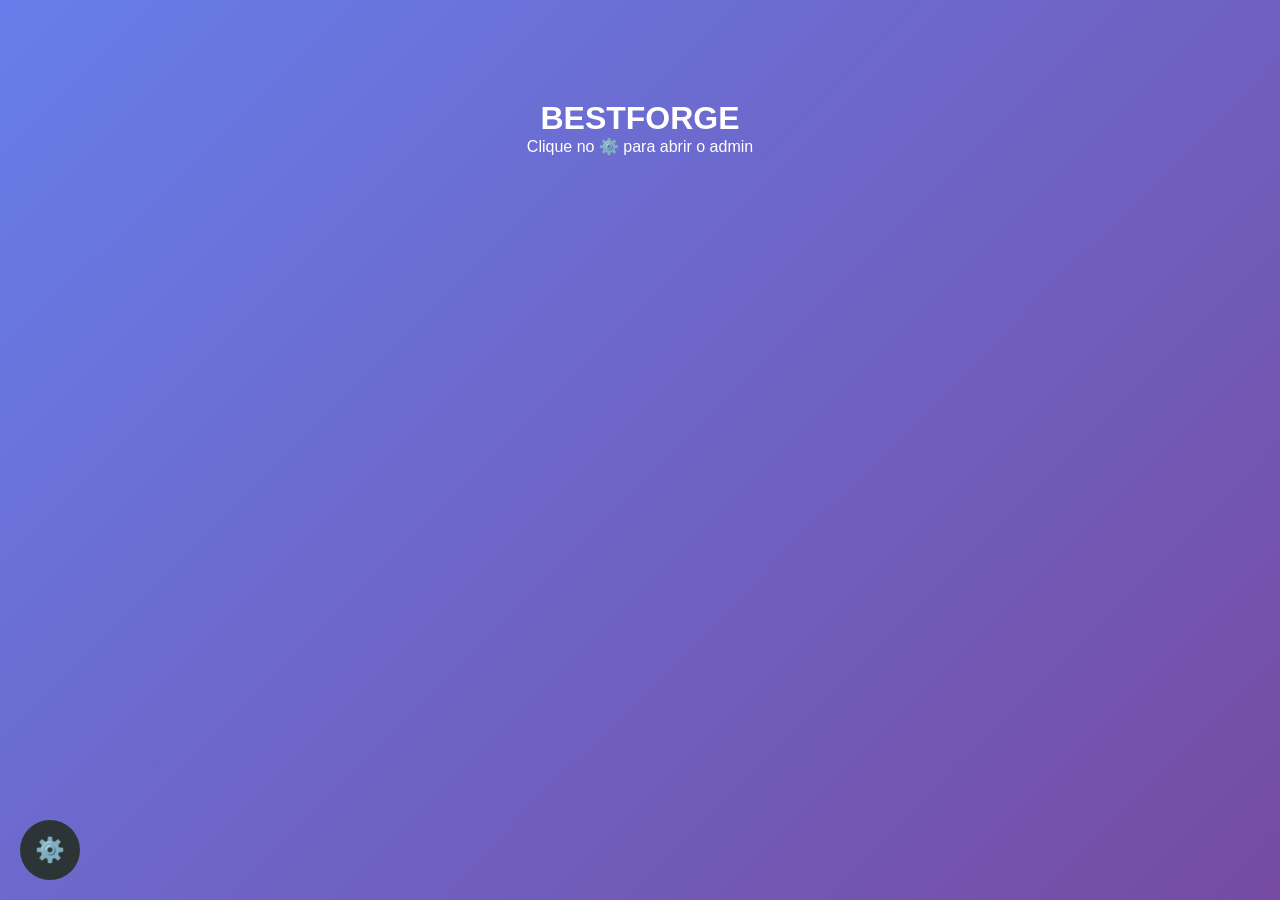
<file: Teste.html>
<!DOCTYPE html>
<html lang="pt-BR">
<head>
    <meta charset="UTF-8">
    <meta name="viewport" content="width=device-width, initial-scale=1.0">
    <title>BESTFORGE</title>
    <style>
        * { margin: 0; padding: 0; box-sizing: border-box; }
        body { font-family: Arial, sans-serif; background: linear-gradient(135deg, #667eea, #764ba2); min-height: 100vh; }
        
        .admin-fab {
            position: fixed; bottom: 20px; left: 20px;
            width: 60px; height: 60px;
            background: #2d3436; color: white;
            border: none; border-radius: 50%;
            font-size: 24px; cursor: pointer;
            z-index: 9999;
            display: flex; align-items: center; justify-content: center;
        }
        
        .admin-overlay {
            position: fixed; top: 0; left: 0;
            width: 100%; height: 100%;
            background: rgba(0,0,0,0.7);
            z-index: 10000;
            display: none;
        }
        
        .admin-overlay.show { display: block; }
        
        .admin-panel {
            position: fixed; top: 0; left: -100%;
            width: 100%; height: 100%;
            background: white; z-index: 10001;
            transition: left 0.3s ease;
            padding: 20px;
        }
        
        .admin-panel.show { left: 0; }
        
        .close-btn {
            position: absolute; top: 20px; right: 20px;
            background: none; border: none;
            font-size: 24px; cursor: pointer;
        }
    </style>
</head>
<body>
    <h1 style="color: white; text-align: center; padding-top: 100px;">BESTFORGE</h1>
    <p style="color: white; text-align: center;">Clique no ⚙️ para abrir o admin</p>
    
    <button class="admin-fab" onclick="toggleAdmin()">⚙️</button>
    <div class="admin-overlay" id="overlay" onclick="toggleAdmin()"></div>
    
    <div class="admin-panel" id="panel">
        <button class="close-btn" onclick="toggleAdmin()">✕</button>
        <h2>⚙️ Painel Admin</h2>
        <p>✅ Funcionando!</p>
    </div>

    <script>
        function toggleAdmin() {
            console.log('Toggle admin');
            document.getElementById('panel').classList.toggle('show');
            document.getElementById('overlay').classList.toggle('show');
        }
        console.log('✅ Sistema pronto!');
    </script>
</body>
</html>
</file>
